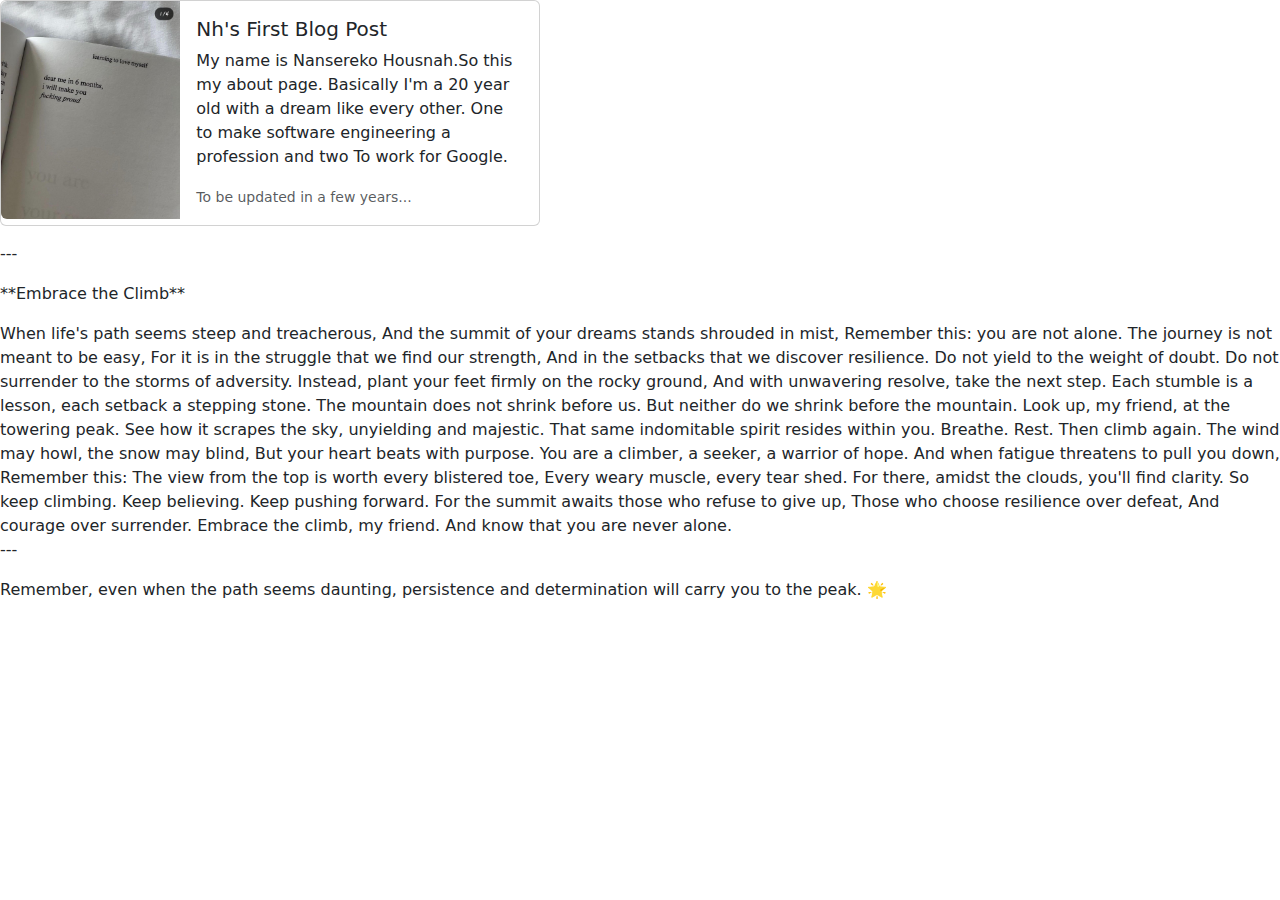
<file: about.html>
<!DOCTYPE html>
<html lang="en">
<head>
    <meta charset="UTF-8">
    <meta name="viewport" content="width=device-width, initial-scale=1.0">
    <title>Document</title>
    <link href="https://cdn.jsdelivr.net/npm/bootstrap@5.3.3/dist/css/bootstrap.min.css" rel="stylesheet" integrity="sha384-QWTKZyjpPEjISv5WaRU9OFeRpok6YctnYmDr5pNlyT2bRjXh0JMhjY6hW+ALEwIH" crossorigin="anonymous">
    <link href="style.css" rel="stylesheet">
</head>
<body>
    <div class="card mb-3" style="max-width: 540px;">
        <div class="row g-0">
          <div class="col-md-4">
            <img src="Screenshot_20240226-201427_Instagram.jpg" class="img-fluid rounded-start" alt="...">
          </div>
          <div class="col-md-8">
            <div class="card-body">
              <h5 class="card-title">Nh's First Blog Post</h5>
              <p class="card-text">My name is Nansereko Housnah.So this my about page. Basically I'm a 20 year old with a dream like
                every other. One to make software engineering a profession and two To work for Google.
              </p>
              <p class="card-text"><small class="text-body-secondary">To be updated in a few years...</small></p>
            </div>
          </div>
        </div>
      </div>
      <p>
    

---

<p> **Embrace the Climb**</p>

When life's path seems steep and treacherous,
And the summit of your dreams stands shrouded in mist,
Remember this: you are not alone.

The journey is not meant to be easy,
For it is in the struggle that we find our strength,
And in the setbacks that we discover resilience.

Do not yield to the weight of doubt.
Do not surrender to the storms of adversity.

Instead, plant your feet firmly on the rocky ground,
And with unwavering resolve, take the next step.
Each stumble is a lesson, each setback a stepping stone.

The mountain does not shrink before us.
But neither do we shrink before the mountain.

Look up, my friend, at the towering peak.
See how it scrapes the sky, unyielding and majestic.
That same indomitable spirit resides within you.

Breathe. Rest. Then climb again.

The wind may howl, the snow may blind,
But your heart beats with purpose.
You are a climber, a seeker, a warrior of hope.

And when fatigue threatens to pull you down,
Remember this:

The view from the top is worth every blistered toe,
Every weary muscle, every tear shed.
For there, amidst the clouds, you'll find clarity.

So keep climbing.
Keep believing.
Keep pushing forward.

For the summit awaits those who refuse to give up,
Those who choose resilience over defeat,
And courage over surrender.

Embrace the climb, my friend.
And know that you are never alone.

<p>---</p>
 Remember, even when the path seems daunting, persistence and determination will carry you to the peak. 🌟
      </p>
    <script src="https://cdn.jsdelivr.net/npm/bootstrap@5.3.3/dist/js/bootstrap.bundle.min.js" integrity="sha384-YvpcrYf0tY3lHB60NNkmXc5s9fDVZLESaAA55NDzOxhy9GkcIdslK1eN7N6jIeHz" crossorigin="anonymous"></script>
    <script src="/js/include.js"></script>
</body>
</html>
</file>
<file: style.css>
/*.carousel-item,
.carousel-inner,
.carousel-inner img {
    height: 100%;
    width: auto;
}
.carousel-item {
    text-align: center;
}
.carousel {
    height: 500px; /* Set your desired height 
}*/
</file>
